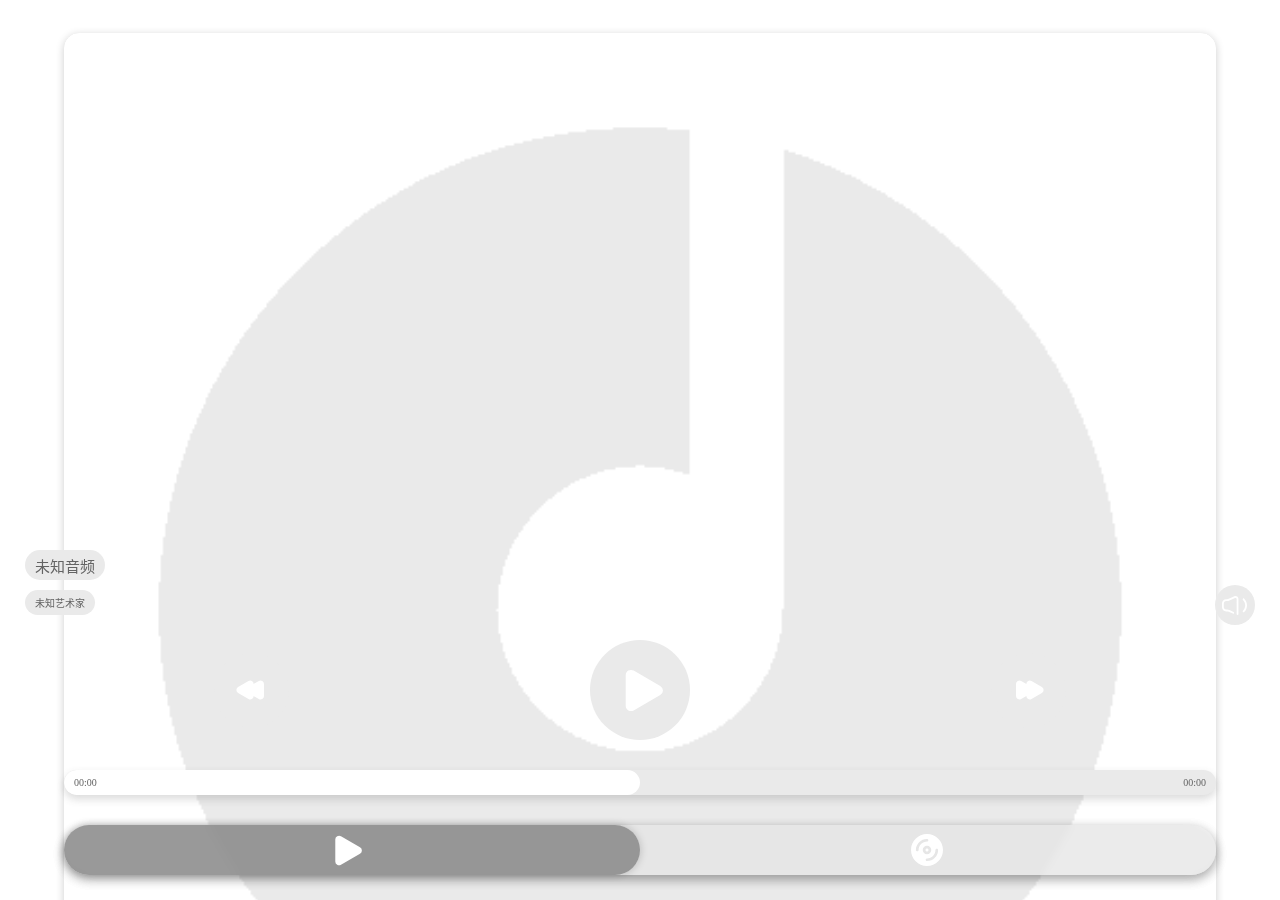
<file: ark_music/src/main/resources/rawfile/webview_gui/index.html>
<html lang="zh-CN">
<head>
    <meta charset="UTF-8">
    <meta name="viewport" content="width=device-width, initial-scale=1.0">
    <title>ArkMusic</title>
    <style>
        body {
            -webkit-tap-highlight-color: transparent;
        }
    </style>
    <link rel="stylesheet" href="css/taskbar.css">
    <link rel="stylesheet" href="css/main_gui.css">
    <link rel="stylesheet" href="css/music_bar.css">
</head>
<body>
    
    <!-- 主界面框架（可滑动） -->
    <div id="main_gui">
        <!-- 播放页 -->
        <iframe src="Page_Play/index.html" frameborder="0"></iframe>
    </div>

    <!-- 音乐控制栏 -->
    <div id="music_bar">
        <!-- 遮罩框架 -->
         <div id="music_bar_frame">
            <!-- 音频控制器 -->
            <div id=meta_img class="music_bar_meta_img"><img src="file/CD.png"></div>
            <div id="music_bar_title"><div id="music_bar_title_scroll"><p id="title">未知音频</p></div></div>
            <!-- 播放三大金刚 -->
            <button id="play_last" class="play_button" style="right: 80px;"><img src="file/play_last.svg" style="margin-right: 5px;"></button>
            <button id="play_change" class="play_button" style="right: 45px;"><img src="file/play_change.svg" style="margin-left: 5px;"></button>
            <button id="play_next" class="play_button" style="right: 10px;"><img src="file/play_next.svg" style="margin-left: 5px;"></button>
            <!-- 进度滑块框架 -->
            <div class="music_bar_playback_frame">
                <!-- 进度滑块 -->
                <input type="range" id="playback_control" min="0", max="60000", value="30000"/>
                <!-- 进度展示条 -->
                <div id="music_bar_playback_screen"></div>
            </div>
            
         </div>
    </div>
    
    <!-- 底部状态栏 -->
    <div id="taskbar">
        <!--播放主页图标-->
        <img src="file/main.svg" style="width: 35px; height: 35px;">
        <img src="file/files.svg" style="width: 40px; height: 40px;">
        <!-- 选择滑块 -->
        <div id="taskbar_selector"></div>
    </div>
    
    <!-- js -->
    <script src="js/song_bar.js"></script>
    <script src="js/taskbar.js"></script>
    <script src="js/music_bar_title_scroll.js"></script>
    <script src="js/music_bar_playback.js"></script>
</body>
</html>
</file>
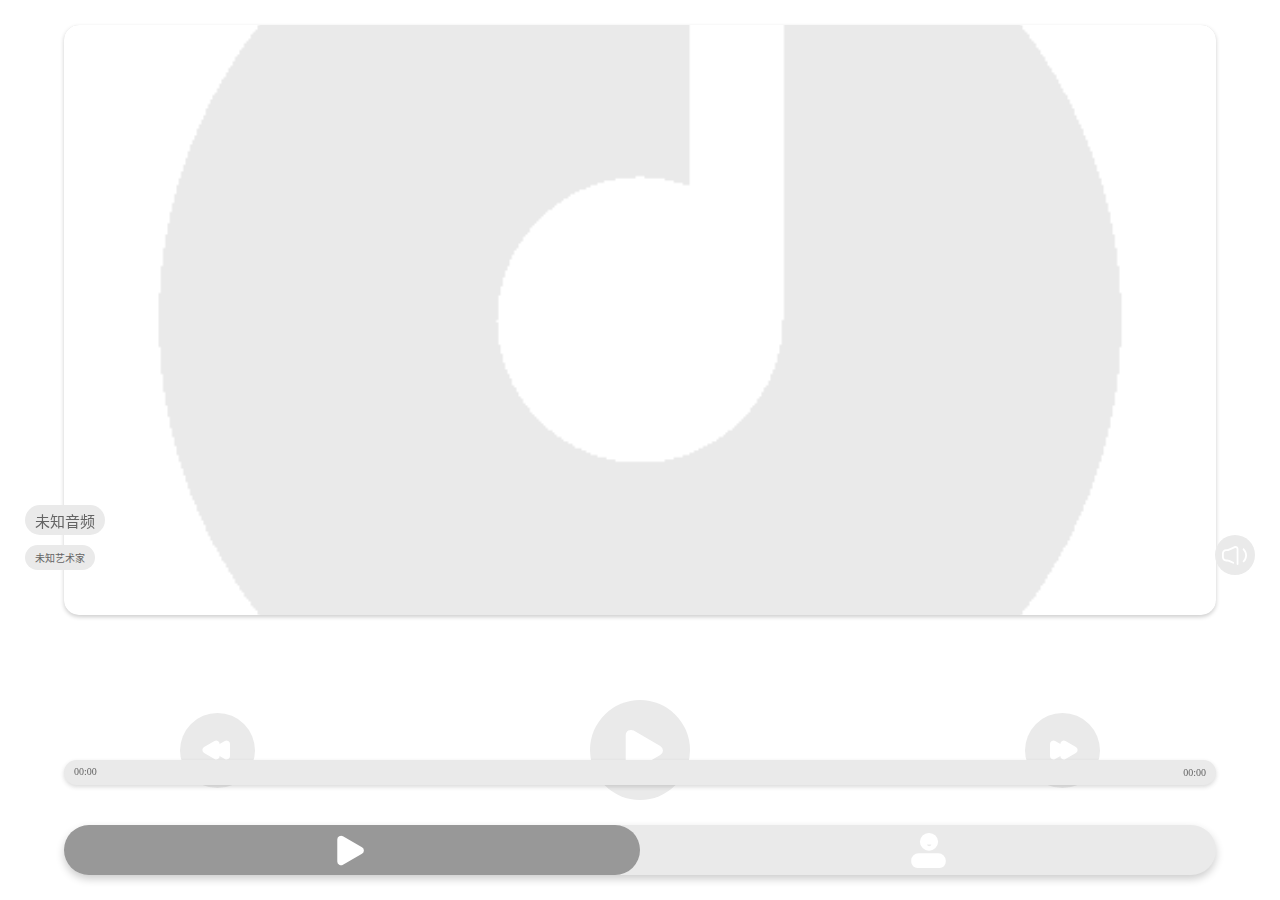
<file: ark_music/src/main/resources/rawfile/webview_gui/-old-/index.html>
<html lang="zh-CN">
<head>
    <meta charset="UTF-8">
    <meta name="viewport" content="width=device-width, initial-scale=1.0">
    <title>ArkMusicLite2</title>
    <style>
        body {
            -webkit-tap-highlight-color: transparent;
        }
    </style>
    <link rel="stylesheet" href="css/taskbar.css">
    <link rel="stylesheet" href="css/page.css">
    <link rel="stylesheet" href="css/play_button.css">
    <link rel="stylesheet" href="css/song_playing.css">
    <link rel="stylesheet" href="css/vol_control.css">
    <link rel="stylesheet" href="css/title.css">
    <link rel="stylesheet" href="css/head.css">
    <link rel="stylesheet" href="css/song_bar.css">
    <link rel="stylesheet" href="css/list.css">
    <link rel="stylesheet" href="css/welcome.css">
    <link rel="stylesheet" href="css/back_btn.css">
    <link rel="stylesheet" href="css/album_display.css">
</head>
<body>

    <!--页面-->
        <div class="page">

            <!--主播放页面-->
            <div>

                <!--专辑封面-->
                <div id="album_display"><img src="img/CD.png"></div>

                <!--标题-->
                <div class="title"><p id="title">未知音频</p></div>
                <!--副标题-->
                <div class="sub_title"><p id="sub_title">未知艺术家</p></div>
                
                <!--音量大小控件-->
                <div class="vol_control">
                    <!--滑动框架-->
                    <div class="vol_control_flex_frame">
                        <!--进度滑块-->
                        <input type="range" id="vol_control" name="vol_control" min="0", max="15", value="4"/>
                        <!--进度展示条-->
                        <div id="vol_control_screen"></div>
                        <!--未展开前的图片-->    
                        <img src="img/vol_control.svg">
                    </div>
                </div>

                <!--播放器控件-->
                <div class="play_controller">
                    <button id="btn_last"><img src="img/play_last.svg" style="width: 50%; height: 50%; margin-right: 10%;"></button>
                    <button id="btn_play"><img src="img/play_play.svg" style="width: 50%; height: 50%; margin-left: 15%;"></button>
                    <button id="btn_next"><img src="img/play_next.svg" style="width: 50%; height: 50%; margin-left: 10%;"></button>
                </div>

                <!--进度条框架-->
                <div class="song_playing">

                    <!--进度滑块-->
                    <input type="range" id="song_playing" name="song_playing" value="0"/>
                    <!--进度展示条-->
                    <div id="range_screen"></div>

                    <!--时间显示-->
                    <p id="time_playing" style="top: -4.5px;">00:00</p>
                    <!--时长-->
                    <p id="time_long" style="right: 0;">00:00</p>

                </div>

            </div>

            <!--个人中心页面-->
            <div>

                <!--个人头像-->
                <div class="head"><img src="img/head.jpg"></div>

                <!--栏目-->
                <div class="song_bar">
                    <div class="song_bar_img">
                        <img src="img/local_file.svg" style="width: 50px; height: 50px;">
                        <img src="img/music_example.svg" style="width: 50px; height: 50px;">
                    </div>
                    <div class="song_bar_text">
                        <p>外部音频</p>
                        <p>示例音频</p>
                    </div>
                    
                </div>

            </div>
            <!--外部音频页面-->
            <div style="height: 100vh;">

                <!--返回按钮-->
                <button id="back"></button>

                <!--滑块-->
                <div class="list_gui">

                    <!--介绍页面-->
                    <div class="welcome">
                        <img src="img/local_file_gray.svg">
                        <p>外部音频</p>
                    </div>

                    <!--歌曲列表-->
                    <div id="local_list" class="list">
                    </div>

                    <!--添加页面-->
                    <div class="local_add_gui">
                        <button id="local_add"></button>
                        <p>点击添加音乐</p>
                    </div>

                    <!--占位的-->
                    <div style="width: 100%; height: 100px;"></div>

                </div>
                
            </div>
            <!--示例音频界面-->
            <div id="favourite_gui" style="height: 100vh;">

                <!--返回按钮-->
                <button id="back"></button>

                <!--滑块-->
                <div class="list_gui">

                    <!--介绍页面-->
                    <div class="welcome">
                        <img src="img/music_example_gray.svg">
                        <p style="padding-top: 5px">示例音频</p>
                    </div>

                    <!--歌曲列表-->
                    <div id="favourite_list" class="list">
                    </div>

                    <!--占位的-->
                    <div style="width: 100%; height: 100px;"></div>

                </div>

            </div>

        </div>
        <!--控制栏-->
        <div class="taskbar">
            <!--播放主页图标-->
            <img id="play-icon" src="img/taskbar_play.svg" style="width: 35px; height: 35px; z-index: 901; cursor: pointer;">
            <img id="owner-icon" src="img/taskbar_owner.svg" style="width: 35px; height: 35px; z-index: 901; cursor: pointer;">
        <div id="slider" class="slider"></div>
    </div>

    <script src="jts/local_add.js"></script>
    <script src="jts/page_switch.js"></script>
    <script src="jts/play_botton.js"></script>
    <script src="jts/range_change.js"></script>
    <script src="jts/vol_control.js"></script>
    <script src="jts/get_songs.js"></script>
    
    <!--arkts接口-->
    <script>

        // 绑定元素
        const time_playing = document.getElementById('time_playing');
        const time_long = document.getElementById('time_long');
        const play_range = document.getElementById('song_playing');
        const range_screen = document.getElementById('range_screen');
        const title = document.getElementById('title');
        const sub_title = document.getElementById('sub_title');
        const album_img = document.getElementById('album_display');
        const pageContainer = document.querySelector('.page');
        const slider = document.getElementById('slider');

        // 改变播放进度
        function set_song_playing(arr) {
            
            // 更新时间
            time_playing.innerText = arr[0];;
            time_long.innerText = arr[1];
            // 更新播放进度条
            play_range.max = arr[3];
            play_range.value = arr[2];
            range_screen.style.width = (play_range.value / play_range.max * 100) + '%';

        }

        // 修改标题
        function set_song_title(arr) {
            console.log('接收到标题：' + arr);
            title.innerText = arr[0];
            sub_title.innerText = arr[1];
        }

        // 更改封面
        function set_song_image(byteString) {
            try {
                // 将数字数组字符串转换回字符，得到外层的base64
                let byteArrayStr = byteString.replace(/[\[\]]/g, '');
                let byteNumbers = byteArrayStr.split(',').map(num => parseInt(num.trim()));
                
                // 将数字数组转换回base64字符串
                let outerBase64 = '';
                for (let i = 0; i < byteNumbers.length; i++) {
                    outerBase64 += String.fromCharCode(byteNumbers[i]);
                }
                
                // 解码外层base64，得到真正的Data URL定义
                let innerContent = atob(outerBase64);
                
                // 分离MIME类型和数字数组部分
                let [mimeTypePartWithBase64, numbersPart] = innerContent.split(';base64,');
                let mimeType = mimeTypePartWithBase64.replace(';base64', '');
                
                // 将数字字符串转换回真正的base64
                let numberArray = numbersPart.split(',').map(num => parseInt(num.trim()));
                let realBase64 = '';
                for (let i = 0; i < numberArray.length; i++) {
                    realBase64 += String.fromCharCode(numberArray[i]);
                }
                
                // 解码base64为二进制数据
                let binaryData = atob(realBase64);
                
                // 转换为Uint8Array
                let uint8Array = new Uint8Array(binaryData.length);
                for (let i = 0; i < binaryData.length; i++) {
                    uint8Array[i] = binaryData.charCodeAt(i);
                }
                
                // 创建Blob对象
                let blob = new Blob([uint8Array], { type: mimeType });
                let blobUrl = URL.createObjectURL(blob);
                
                const img = new Image();
                
                img.onload = function() {
                    // 加载成功，清空div并添加新图片
                    album_img.innerHTML = '';
                    album_img.appendChild(img);
                    // 使用完成后释放blob URL以节省内存
                    img.onload = null; // 清除事件处理器
                };
                
                img.onerror = function() {
                    // 加载失败，清空div并添加默认图片
                    album_img.innerHTML = '';
                    const defaultImg = new Image();
                    defaultImg.src = 'img/CD.png';
                    album_img.appendChild(defaultImg);
                    // 释放失败的blob URL
                    URL.revokeObjectURL(blobUrl);
                };
                
                // 设置src
                img.src = blobUrl;
                
            } catch (error) {
                // 发生错误，添加默认图片
                album_img.innerHTML = '';
                const defaultImg = new Image();
                defaultImg.src = 'img/CD.png';
                album_img.appendChild(defaultImg);
            }
        }

        // 跳转主界面
        function back_to_play() {
            // 跳转回主页
            pageContainer.className = 'page play-active';
            // 状态栏归位
            slider.style.left = '0vw';
            pageContainer.className = 'page play-active';
        }
    
        // 模拟点击 - 下一首
        function click_next() {
            console.log('自动-下一首');
            btn_next.click();
        }
    
    </script>

</body>
</html>
</file>
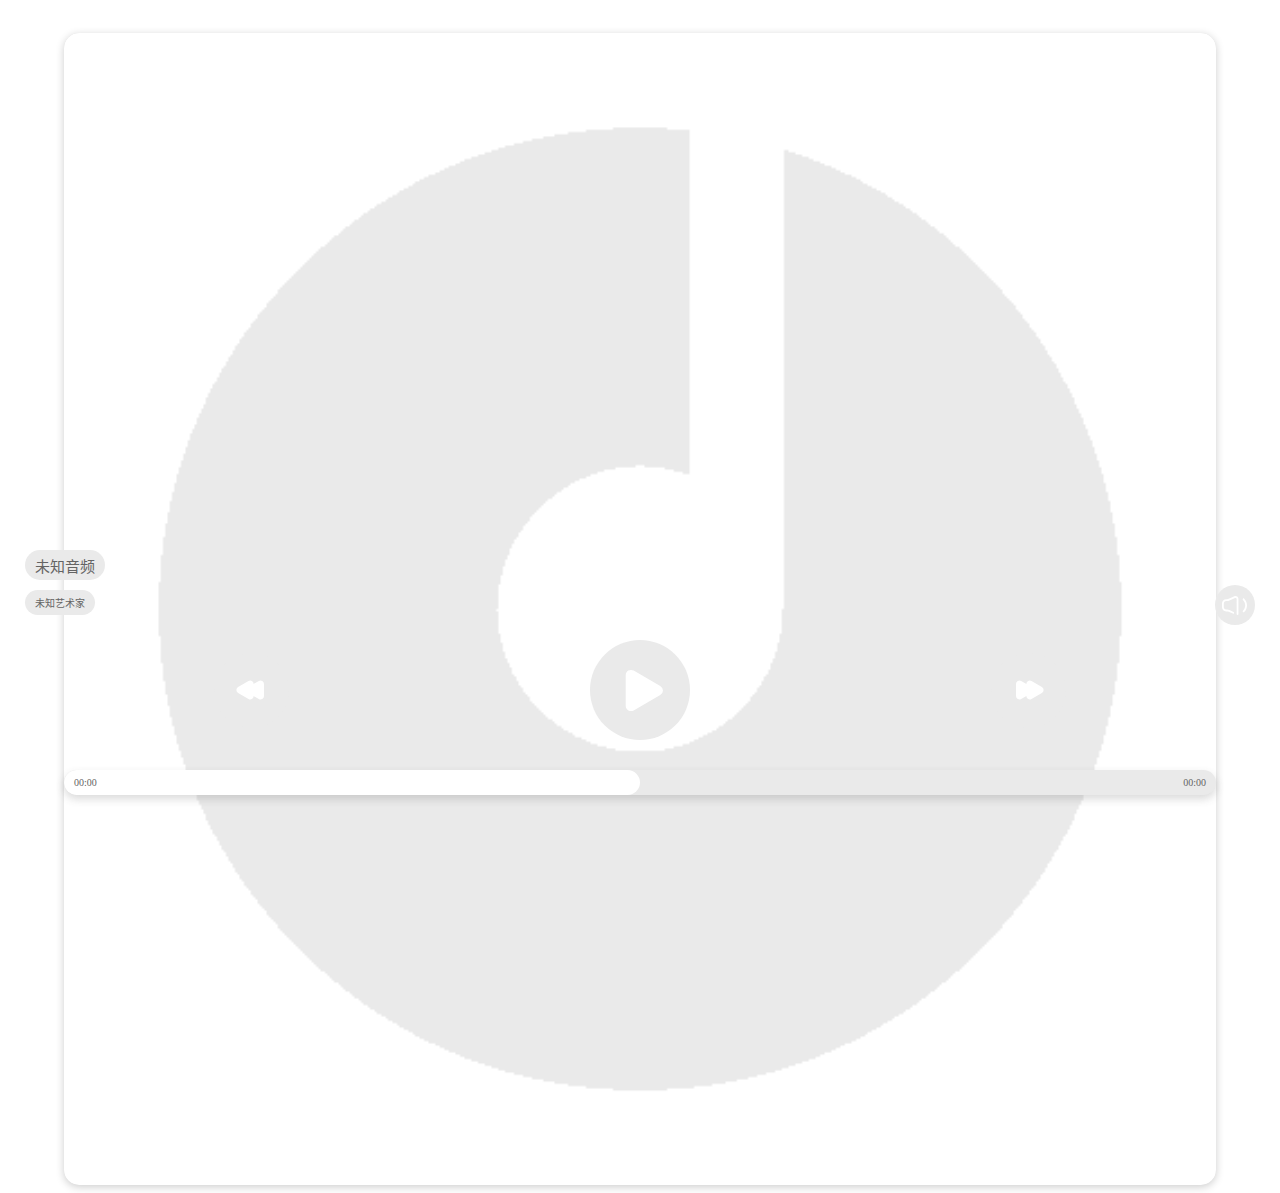
<file: ark_music/src/main/resources/rawfile/webview_gui/Page_Play/index.html>
<html lang="zh-CN">
<head>
    <meta charset="UTF-8">
    <meta name="viewport" content="width=device-width, initial-scale=1.0">
    <title>ArkMusic</title>
    <style>
        body {
            -webkit-tap-highlight-color: transparent;
            display: flex;
            flex-direction: column;
            align-items: center;
        }
    </style>
    <link rel="stylesheet" href="css/meta_img.css">
    <link rel="stylesheet" href="css/title.css">
    <link rel="stylesheet" href="css/vol_control.css">
    <link rel="stylesheet" href="css/playback_range.css">
    <link rel="stylesheet" href="css/play_control.css">
</head>
<body>
    
    <!-- 专辑封面 -->
    <div id="meta_img" class="play_page_meta_img"><img src="file/CD.png"></div>
    
    <!-- 标题 -->
    <div class="play_page_title"><div id="play_page_title_scroll"><p id="title">未知音频</p></div></div>
    <!-- 副标题 -->
    <div class="play_page_sub_title"><div id ="play_page_sub_title_scroll"><p id="sub_title">未知艺术家</p></div></div>

    <!-- 音量控制器 -->
    <div class="vol_control">
        <!--滑动框架-->
        <div class="vol_control_flex_frame">
            <!--进度滑块-->
            <input type="range" id="vol_control" name="vol_control" min="0", max="15", value="4"/>
            <!--进度展示条-->
            <div id="vol_control_screen"></div>
            <!--未展开前的图片-->    
            <img src="file/vol_control.svg">
        </div>
    </div>

    <!-- 控制框架 -->
    <div class="play_controller">
        <button id="btn_last"><img src="file/play_last.svg" style="width: 50%; height: 50%; margin-right: 10%;"></button>
        <button id="btn_play"><img src="file/play_play.svg" style="width: 50%; height: 50%; margin-left: 15%;"></button>
        <button id="btn_next"><img src="file/play_next.svg" style="width: 50%; height: 50%; margin-left: 10%;"></button>
    </div>
    
    <!--进度条-->
    <div class="play_page_playback_frame">

        <!--进度滑块-->
        <input type="range" id="playback_control" min="0", max="60000", value="30000"/>
        <!--进度展示条-->
        <div id="play_page_playback_screen"></div>

        <!--时间显示-->
        <p id="current_time" style="left: 0;">00:00</p>
        <!--时长-->
        <p id="total_time" style="right: 0;">00:00</p>

    </div>


    <script src="js/vol_control.js"></script>
    <script src="js/title_scroll.js"></script>

</body>
</html>
</file>
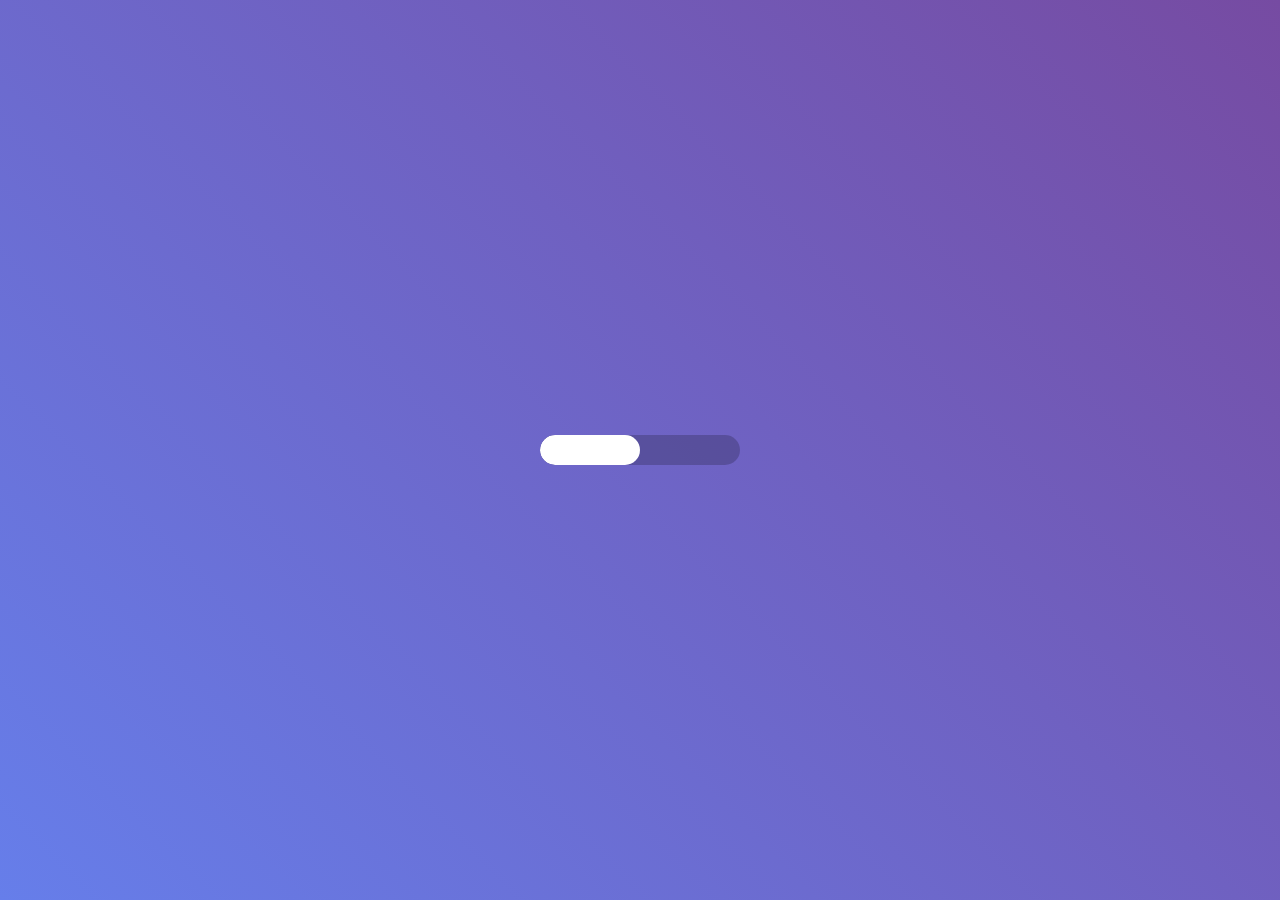
<file: ark_music/src/main/resources/rawfile/webview_gui/-old-/test.html>
<!DOCTYPE html>
<html lang="zh-CN">
<head>
    <meta charset="UTF-8">
    <meta name="viewport" content="width=device-width, initial-scale=1.0">
    <title>双色胶囊滑块</title>
    <style>
        body {
            margin: 0;
            padding: 0;
            height: 100vh;
            display: flex;
            justify-content: center;
            align-items: center;
            background: linear-gradient(45deg, #667eea 0%, #764ba2 100%);
            font-family: -apple-system, BlinkMacSystemFont, 'Segoe UI', Roboto, sans-serif;
        }

        .dual-slider {
            width: 200px;
            height: 30px;
            position: relative;
            cursor: pointer;
        }

        .slider-track {
            width: 100%;
            height: 100%;
            background: rgba(0, 0, 0, 0.2); /* 灰色背景 */
            border-radius: 999px; /* 完全圆角 */
            overflow: hidden;
            position: relative;
        }

        .slider-fill {
            height: 100%;
            background: white; /* 白色填充 */
            border-radius: 999px;
            width: 50%; /* 初始位置50% */
            transition: none; /* 移除过渡动画，让拖拽更即时 */
        }

        .volume-value {
            margin-top: 15px;
            text-align: center;
            color: white;
            font-size: 14px;
            font-weight: 500;
        }
    </style>
</head>
<body>
    <div>
        <div class="dual-slider" id="dualSlider">
            <div class="slider-track">
                <div class="slider-fill" id="sliderFill"></div>
            </div>
        </div>
    </div>

    <script>
        const slider = document.getElementById('dualSlider');
        const fill = document.getElementById('sliderFill');

        let isDragging = false;

        function updateSlider(x) {
            const rect = slider.getBoundingClientRect();
            let pos = (x - rect.left) / rect.width;
            
            // 限制在0到1之间
            pos = Math.max(0, Math.min(1, pos));
            
            // 立即更新填充区域宽度（无延迟）
            fill.style.width = (pos * 100) + '%';
            
            // 更新数值显示
            const volume = Math.round(pos * 100);
            
            // 可以在这里添加实际的音量控制逻辑
            console.log('Volume:', volume);
        }

        // 鼠标按下
        slider.addEventListener('mousedown', (e) => {
            isDragging = true;
            updateSlider(e.clientX);
            e.preventDefault();
        });

        // 鼠标移动
        document.addEventListener('mousemove', (e) => {
            if (isDragging) {
                updateSlider(e.clientX);
            }
        });

        // 鼠标释放
        document.addEventListener('mouseup', () => {
            isDragging = false;
        });

        // 点击事件
        slider.addEventListener('click', (e) => {
            if (!isDragging) { // 防止重复触发
                updateSlider(e.clientX);
            }
        });

        // 触摸事件支持（移动端）
        slider.addEventListener('touchstart', (e) => {
            isDragging = true;
            updateSlider(e.touches[0].clientX);
            e.preventDefault();
        });

        slider.addEventListener('touchmove', (e) => {
            if (isDragging) {
                updateSlider(e.touches[0].clientX);
                e.preventDefault(); // 防止页面滚动
            }
        });

        slider.addEventListener('touchend', () => {
            isDragging = false;
        });

        // 初始化位置
        updateSlider(slider.getBoundingClientRect().left + slider.offsetWidth * 0.5);
    </script>
</body>
</html>
</file>
<file: ark_music/src/main/resources/rawfile/webview_gui/css/taskbar.css>
#taskbar {

    position: fixed;
    z-index: 900;
    bottom: 25px;
    left: 5vw;
    width: 90vw;
    height: 50px;
    background-color: rgba(234, 234, 234, 0.5);
    backdrop-filter: blur(2.5px);
    border-radius: 100px;
    box-shadow: 0 4px 12px rgba(0, 0, 0, 0.2);

    display: flex;
    align-items: center;
    justify-content: space-around;

    transition: all 0.3s ease;

}
#taskbar.active {
    transition: all 0.1s ease;
    transform: scale(0.9);
}
#taskbar.hide {
    transition: all 0.3s ease;
    width: 100vw;
    height: 70px;
    left: 0vw;
    bottom: -100px;
    box-shadow: 0 4px 24px rgba(0, 0, 0, 0.2);
}
#taskbar img {
    z-index: 910;
}

#taskbar_selector {

    position: absolute;
    z-index: 905;
    width: 50%;
    height: 100%;
    background-color: rgba(71, 71, 71, 0.5);
    border-radius: 100px;
    box-shadow: 0 0px 8px rgba(0, 0, 0, 0.2);
    left: 25%;
    
    transition: transform 0.2s ease;

}
#taskbar_selector.main {
    transform: translateX(-50%);
}
#taskbar_selector.files {
    transform: translateX(50%);
}
</file>
<file: ark_music/src/main/resources/rawfile/webview_gui/css/main_gui.css>
#main_gui {

    position: fixed;
    z-index: 700;
    width: 100vw;
    height: 100vh;
    top: 0;
    left: 0;
    /* border: 1px solid #000000; */

    display: flex;

    translate: all 0.3s ease;

}
#main_gui iframe {
    width: 100%;
    height: 100%;
    border: none;
}
</file>
<file: ark_music/src/main/resources/rawfile/webview_gui/css/music_bar.css>
/* <!-- 音乐控制栏 --> */
#music_bar {

    position: fixed;
    z-index: 800;
    bottom: 25px;
    left: 5vw;
    width: 90vw;
    height: 50px;
    background-color: rgba(218, 218, 218, 0.5);
    backdrop-filter: blur(2.5px);
    border-radius: 25px;
    box-shadow: 0 4px 12px rgba(0, 0, 0, 0.2);

    display: flex;
    align-items: center;
    justify-content: space-around;
    overflow: hidden;

    transition: all 0.3s ease;

}
#music_bar.active {
    transition: all 0.1s ease;
    transform: scale(0.9);
}
#music_bar.show {
    height: 100px;
}

/* <!-- 遮罩框架 --> */
#music_bar_frame {

    position: absolute;
    z-index: 820;
    top: 50px;
    left: 0;
    width: 100%;
    height: 50px;

    transition: all 0.3s ease;

}
#music_bar_frame.show {
    top: 0; 
}

/* <!-- 音频控制器 --> */
.music_bar_meta_img {
    position: absolute;
    z-index: 810;
    width: 30px;
    height: 30px;
    border-radius: 5px;
    box-shadow: 0 2px 8px rgba(170, 170, 170, 0.2);
    top: 10px;
    left: 12.5px;
}
.music_bar_meta_img img {
    width: 100%;
    height: 100%;
}

#music_bar_title {
    

    position: absolute;
    z-index: 810;
    width: 110px;
    height: 30px;
    border-radius: 5px;
    top: 10px;
    left: 55px;

    display: flex;
    align-items: center;
    overflow: hidden;

}
#music_bar_title.scrolling {
   mask-image: linear-gradient(to right, transparent 0%, black 10%, black 90%, transparent 100%);
   -webkit-mask-image: linear-gradient(to right, transparent 0%, black 10%, black 90%, transparent 100%);
   mask-composite: exclude;
   -webkit-mask-composite: xor;
}
#music_bar_title_scroll {
    
    position: absolute;
    z-index: 810;
    width: auto;
    height: 30px;
    border-radius: 5px;
    top: 0;
    left: 0;
    
    display: flex;
    align-items: center;
    overflow: hidden;
}
#music_bar_title p {
    font-weight: 450;
    font-size: 10px;
    color: rgb(100, 100, 100);
    white-space: nowrap;
    margin: 0;
    padding: 0;
}

/* 标题滚动动画 */
@keyframes scrollTitle {
    0% {
        transform: translateX(100%);
    }
    100% {
        transform: translateX(-100%);
    }
}

/* <!-- 播放三大金刚 --> */
.play_button {

    position: absolute;
    z-index: 875;
    width: 30px;
    height: 30px;
    border: none;
    top: 10px;
    background-color: rgba(200, 200, 200, 0);

    display: flex;
    align-items: center;
    justify-content: center;
    cursor: pointer;

    transition: all 0.1s ease;

}
.play_button:active {
    transform: scale(0.9);
}
.play_button img {
    width: 150%;
    height: 150%;
}

/* <!-- 进度滑块框架 --> */
.music_bar_playback_frame {

    position: absolute;
    width: 100%;
    height: 100%;

}
.music_bar_playback_frame input {
    position: absolute;
    z-index: 850; /* 确保滑块在最上层 */
    width: 100%;
    height: 100%;
    background: transparent; /* 隐藏背景 */
    opacity: 0;
}
.music_bar_playback_frame input::-webkit-slider-runnable-track {
    /* 隐藏滑块背景 */
    background: transparent;
    border: none;
}
.music_bar_playback_frame input::-webkit-slider-thumb {
    /* 隐藏滑块thumb的默认样式 */
    -webkit-appearance: none;
    border: none;
    height: 20px;
    width: 20px;
    border-radius: 50%;
    background: #007bff;
    cursor: pointer;
}
#music_bar_playback_screen {
    position: absolute;
    z-index: 805;
    width: 0; /* 初始宽度为0 */
    height: 100%;
    top: 0;
    left: 0;
    background-color: #fff;
    border-radius: 25px;
    transition: width 0.05s ease; /* 添加过渡效果 */
    pointer-events: none; /* 确保不会阻挡滑块的点击 */
}
</file>
<file: ark_music/src/main/resources/rawfile/webview_gui/-old-/css/taskbar.css>
.taskbar {

    position: fixed;
    z-index: 900;
    top: calc(100vh - 75px);
    left: 5vw;

    height: 50px;
    width: 90vw;
    background-color: #eaeaea;
    border-radius: 100px;
    box-shadow: 0 4px 8px rgba(0, 0, 0, 0.2);

    display: flex;
    align-items: center;
    justify-content: space-around;

    transition: transform 0.1s ease;

}
.taskbar:active {
    transform: scale(0.9);
}

.slider {
    position: absolute;
    width: 45vw;
    height: 50px;
    background-color: rgba(70, 70, 70, 0.5);
    border-radius: 150px;
    transition: left 0.3s ease;
    z-index: 900;
    top: 50%;
    transform: translate(0vw,-25px);
    left: 15%; /* 初始位置在播放图标处 */
}
</file>
<file: ark_music/src/main/resources/rawfile/webview_gui/-old-/css/page.css>
.page {
    position: fixed;
    z-index: 899;
    top: 0;
    left: 0;
    height: calc(100vh - 100px);
    width: auto;
    display: flex;
    transition: transform 0.3s ease; /* 添加过渡效果 */
}

.page > div {
    width: 100vw;
    height: calc(100vh - 100px);
    display: flex;
    flex-direction: column;
    align-items: center;
    position: relative;
}

/* 播放页面初始位置 */
.page.play-active {
    transform: translateX(0);
}

/* 个人中心页面位置 */
.page.owner-active {
    transform: translateX(-100vw);
}
.page.local-active {
    transform: translateX(-200vw);
}
.page.favourite-active {
    transform: translateX(-300vw);
}

.play_controller {

    width: calc(100vw - 25px);
    height: 150px;
    margin-top: 85px;

    display: flex;
    justify-content: center;
    align-items: center;
    justify-content: space-around;

}
</file>
<file: ark_music/src/main/resources/rawfile/webview_gui/-old-/css/play_button.css>
#btn_play {

    width: 100px;
    height: 100px;
    background-color: #eaeaea;
    border-radius: 300px;
    border: none;
    cursor: pointer;
    outline: none;

    transition: transform 0.1s ease;

}
#btn_play:active {
    transform: scale(0.9);
}

#btn_last {

    width: 75px;
    height: 75px;
    background-color: #eaeaea;
    border-radius: 300px;
    border: none;
    cursor: pointer;
    outline: none;

    transition: transform 0.1s ease;

}
#btn_last:active {
    transform: scale(0.9);
}

#btn_next {

    width: 75px;
    height: 75px;
    background-color: #eaeaea;
    border-radius: 300px;
    border: none;
    cursor: pointer;
    outline: none;

    transition: transform 0.1s ease;

}
#btn_next:active {
    transform: scale(0.9);
}
</file>
<file: ark_music/src/main/resources/rawfile/webview_gui/-old-/css/song_playing.css>
.song_playing {

    width: 90vw;
    height: 25px;
    background-color: #eaeaea;
    border-radius: 50px;
    box-shadow: 0 2px 4px rgba(71, 71, 71, 0.2);
    position: absolute;
    top: calc(100vh - 140px);

    display: flex;
    justify-content: space-between;
    align-items: center;
    overflow: hidden;

    transition: transform 0.1s ease;

}
.song_playing input {
    position: absolute;
    width: 100%;
    background: transparent; /* 隐藏背景 */
    opacity: 0; /* 完全隐藏滑块 */
    height: 100%; /* 让滑块可以响应点击 */
    z-index: 10; /* 确保滑块在最上层 */
}
.song_playing input::-webkit-slider-runnable-track {
    /* 隐藏滑块背景 */
    background: transparent;
    border: none;
}
.song_playing input::-webkit-slider-thumb {
    /* 隐藏滑块thumb的默认样式 */
    -webkit-appearance: none;
    border: none;
    height: 20px;
    width: 20px;
    border-radius: 50%;
    background: #007bff;
    cursor: pointer;
}
.song_playing p {
    
    font-weight: 450;
    font-size: 10px;
    color: rgb(100, 100, 100);
    white-space: nowrap;
    margin-left: 10px;
    margin-right: 10px;
    padding: 0;
    position: absolute; /* 添加绝对定位 */
    z-index: 20; /* 确保时间显示在最上层 */
    
}

/* 时间显示位置调整 */
.song_playing #time_playing {
    left: 0;
    top: -15px; /* 向上移动显示 */
}

.song-playing #time_long {
    right: 0;
    top: -15px; /* 向上移动显示 */
}

#range_screen {
    position: absolute;
    width: 0%; /* 初始宽度为0 */
    height: 100%;
    top: 0;
    left: 0;
    background-color: #fff;
    border-radius: 50px;
    transition: width 0.05s ease; /* 添加过渡效果 */
}
</file>
<file: ark_music/src/main/resources/rawfile/webview_gui/-old-/css/vol_control.css>
.vol_control {

    width: 40px;
    height: 40px;
    border-radius: 150px;
    position: absolute;
    background: #eaeaea;
    top: calc(80% - 105px);
    left: calc(100vw - 65px);

    display: flex;
    flex-wrap: nowrap;
    overflow: hidden;

    transition: all 0.3s ease;

}
.vol_control_flex_frame {

    width: 200px;
    height: 40px;
    flex-shrink: 0;
    
    display: flex;
    flex-wrap: nowrap;
    align-items: center;
    justify-content:flex-start;
    overflow: hidden;

    transition: transform 0.3s ease;
    transform: translateX(-167px);

}
.vol_control img {
    width: 25px;
    height: 25px;
    margin-left: 20px;
}
.vol_control input {
    width: 150px;
    height: 40px;
    flex-shrink: 0;
    background: transparent; /* 隐藏背景 */
    opacity: 0; /* 完全隐藏滑块 */
    height: 100%; /* 让滑块可以响应点击 */
    z-index: 10; /* 确保滑块在最上层 */
}
.vol_control input::-webkit-slider-runnable-track {
    /* 隐藏滑块背景 */
    background: transparent;
    border: none;
}
.vol_control input::-webkit-slider-thumb {
    /* 隐藏滑块thumb的默认样式 */
    -webkit-appearance: none;
    border: none;
    height: 20px;
    width: 20px;
    border-radius: 50%;
    background: #007bff;
    cursor: pointer;
}

#vol_control_screen {
    position: absolute;
    width: 60px; /* 初始宽度为0 */
    height: 100%;
    top: 0;
    left: 0;
    background-color: #fff;
    border-radius: 50px;
    transition: width 0.05s ease; /* 添加过渡效果 */
}
</file>
<file: ark_music/src/main/resources/rawfile/webview_gui/-old-/css/title.css>
.sub_title {
    top: calc(80% - 95px);
    left: 25px;
    height: 25px;
    width: auto;
    position: absolute;
    background: #eaeaea;
    border-radius: 150px;
    display: flex;
    align-items: center;
    justify-content: center;
    padding-left: 10px; /* 左侧间距 */
    padding-right: 10px; /* 右侧间距 */
}
.sub_title p {

    font-weight: 450;
    font-size: 10px;
    color: rgb(100, 100, 100);
    white-space: nowrap;
    margin: 0;
    padding: 0;
    
}

.title {
    top: calc(80% - 135px);
    left: 25px;
    height: 30px;
    width: auto;
    position: absolute;
    background: #eaeaea;
    border-radius: 150px;
    display: flex;
    align-items: center;
    justify-content: center;
    padding-left: 10px;
    padding-right: 10px;
    overflow: hidden; /* 隐藏超出部分 */
    max-width: 300px; /* 你可以根据需要调整这个值 */
}

.title p {
    font-weight: 450;
    font-size: 15px;
    color: rgb(100, 100, 100);
    white-space: nowrap;
    margin: 0;
    padding: 0;
    display: inline-block;
    position: relative;
    transition: transform 0.3s ease;
}

/* 滚动动画 */
.title p.marquee {
    animation: scroll-left 10s linear infinite;
}

/* 左右渐变遮罩 */
.title::before,
.title::after {
    content: '';
    position: absolute;
    top: 0;
    width: 20px;
    height: 100%;
    pointer-events: none;
    z-index: 1;
    opacity: 0;
    transition: opacity 0.3s ease;
}

.title::before {
    left: 0;
    background: linear-gradient(to right, #eaeaea, transparent);
}

.title::after {
    right: 0;
    background: linear-gradient(to left, #eaeaea, transparent);
}

.title.show-gradient::before,
.title.show-gradient::after {
    opacity: 1;
}

@keyframes scroll-left {
    0% {
        transform: translateX(0);
    }
    100% {
        transform: translateX(-100%);
    }
}
</file>
<file: ark_music/src/main/resources/rawfile/webview_gui/-old-/css/head.css>
.head {
    width: 75px;
    height: 75px;
    border-radius: 150px;
    background-color: #eaeaea;
    margin-top: 10vh;
    display: flex;
    align-items: center;
    justify-content: center;
    overflow: hidden;
}
.head img {
    width: 75px;
    height: 75px;
    border-radius: 150px;
    object-fit: cover;
}
</file>
<file: ark_music/src/main/resources/rawfile/webview_gui/-old-/css/song_bar.css>
.song_bar {

    width: 90vw;
    height: 150px;
    border-radius: 25px;
    background-color: #eaeaea;
    margin-top: 25px;

    display: flex;
    flex-direction: column;
    justify-content: center;
    align-items: center;

    transition: transform 0.1s ease;

}
.song_bar:active {
    transform: scale(0.9);
}

.song_bar_img {

    width: 100%;
    height: 50px;

    display: flex;
    justify-content: space-around;
    align-items: center;
}

.song_bar_text {

    width: 100%;
    height: 25px;

    display: flex;
    justify-content: space-around;
    align-items: center;

}
.song_bar_text p {
    font-weight: 400;
    font-size: 12px;
    color: #ffffff;
    white-space: nowrap;
    margin: 0;
    padding: 0;
}
</file>
<file: ark_music/src/main/resources/rawfile/webview_gui/-old-/css/list.css>
.list_gui {
    width: 90%;
    height: auto;
    overflow-y: auto;
}
/* 隐藏滚动条 */
.list_gui::-webkit-scrollbar {
    width: 0px; /* 设置滚动条宽度为0，隐藏滚动条 */
}

.list {
    width: 100%;
    height: auto;
}
.list button {
    
    width: 100%;
    height: 50px;
    margin-top: 10px;
    margin-bottom: 10px;
    background-color: #eaeaea;
    border: none;
    border-radius: 15px;
    display: flex;
    align-items: center;
    overflow: hidden;

    /* 确保按钮可以正确缩放 */
    transform: scale(1);
    transition: transform 0.1s ease;

}
.list button:active {
    transform: scale(0.9);

}
.list button img {
    width: 35px;
    height: 35px;
    margin-left: 15px;
    margin-right: 15px;
}
.list button p {
    font-weight: 450;
    font-size: 15px;
    color: #fff;
    white-space: nowrap;
    margin: 0;
    padding: 0;
}

.local_add_gui {

    width: 100%;
    height: 200px;

    display: flex;
    flex-direction: column;
    justify-content: center;
    align-items: center;

}
.local_add_gui p {
    font-weight: 450;
    font-size: 15px;
    color: #eaeaea;
}

.local_add_gui button {

    width: 75px;
    height: 75px;
    border: none;
    background-color: transparent;
    background-image: url(../img/add.svg);
    background-size: cover;
    cursor: pointer;
    
    /* 确保按钮可以正确缩放 */
    transform: scale(1);
    transition: transform 0.1s ease;
    
}
#local_add:active {
    transform: scale(0.9);
}
</file>
<file: ark_music/src/main/resources/rawfile/webview_gui/-old-/css/welcome.css>
.welcome {

    width: 100%;
    height: 250px;

    display: flex;
    flex-direction: column;
    justify-content: center;
    align-items: center;

}
.welcome img {
    width: 75px;
    height: 75px;
}
.welcome p {
    font-weight: 450;
    font-size: 12px;
    color: rgb(170, 170, 170);
    white-space: nowrap;
    margin: 0;
    padding: 0;
}
</file>
<file: ark_music/src/main/resources/rawfile/webview_gui/-old-/css/back_btn.css>
#back {

    width: 50px;
    height: 50px;
    border: none;
    background-color: #ffffff;
    background-image: url(../img/back.svg);
    background-size: cover;
    border-radius: 50px;
    cursor: pointer;

    position: absolute;
    z-index: 900;
    top: 25px;
    left: 25px;
    box-shadow: 0 4px 8px rgba(0, 0, 0, 0.2);
    
    /* 确保按钮可以正确缩放 */
    transform: scale(1);
    transition: transform 0.1s ease;
    
}
#back:active {
    transform: scale(0.8);
}
#back img {
    width: 100%;
    height: 100%;
}
</file>
<file: ark_music/src/main/resources/rawfile/webview_gui/-old-/css/album_display.css>
#album_display {
    
    width: 90vw;
    aspect-ratio: 1;
    background-color: #eaeaea;
    border-radius: 15px;
    box-shadow: 0 2px 4px rgba(0, 0, 0, 0.2);
    margin-top: 25px;

    overflow: hidden;
    
}
#album_display img {
    width: 100%;
    height: 100%;
    object-fit: cover;
    border-radius: 15px;
}
</file>
<file: ark_music/src/main/resources/rawfile/webview_gui/Page_Play/css/meta_img.css>
.play_page_meta_img {
    
    width: 90vw;
    height: 90vw;;
    background-color: #eaeaea;
    border-radius: 15px;
    box-shadow: 0 2px 8px rgba(0, 0, 0, 0.2);
    margin-top: 25px;

    overflow: hidden;
    
}
.play_page_meta_img img {
    width: 100%;
    height: 100%;
    object-fit: cover;
    border-radius: 15px;
}
</file>
<file: ark_music/src/main/resources/rawfile/webview_gui/Page_Play/css/title.css>
.play_page_title {
    top: calc(100% - 350px);
    left: 25px;
    height: 30px;
    width: auto;
    position: absolute;
    background: #eaeaea;
    border-radius: 150px;
    display: flex;
    align-items: center;
    justify-content: center;
    padding-left: 10px;
    padding-right: 10px;
    overflow: hidden; /* 隐藏超出部分 */
    max-width: 70vw; /* 你可以根据需要调整这个值 */
}
.play_page_title.scrolling {
    mask-composite: exclude;
   -webkit-mask-composite: xor;
}
.play_page_title div {
    width: auto;
    height: 100%;
    display: flex;
    align-items: center;
    justify-content: center;
}
.play_page_title p {
    font-weight: 450;
    font-size: 15px;
    color: rgb(100, 100, 100);
    white-space: nowrap;
    margin: 0;
    padding: 0;
    display: inline-block;
    position: relative;
    transition: transform 0.3s ease;
}

.play_page_sub_title {
    top: calc(100% - 310px);
    left: 25px;
    height: 25px;
    width: auto;
    position: absolute;
    background: #eaeaea;
    border-radius: 150px;
    display: flex;
    align-items: center;
    justify-content: center;
    padding-left: 10px; /* 左侧间距 */
    padding-right: 10px; /* 右侧间距 */
     overflow: hidden; /* 隐藏超出部分 */
    max-width: calc(75vw - 150px); /* 你可以根据需要调整这个值 */
}
.play_page_sub_title.scrolling {
    mask-composite: exclude;
   -webkit-mask-composite: xor;
}
.play_page_sub_title div {
    width: auto;
    height: 100%;
    display: flex;
    align-items: center;
    justify-content: center;
}
.play_page_sub_title p {
    font-weight: 450;
    font-size: 10px;
    color: rgb(100, 100, 100);
    white-space: nowrap;
    margin: 0;
    padding: 0;
    display: inline-block;
    position: relative;
    transition: transform 0.3s ease;
}

/* 标题滚动动画 */
@keyframes scrollTitle {
    0% {
        transform: translateX(100%);
    }
    100% {
        transform: translateX(-100%);
    }
}
</file>
<file: ark_music/src/main/resources/rawfile/webview_gui/Page_Play/css/vol_control.css>
.vol_control {

    width: 40px;
    height: 40px;
    border-radius: 150px;
    position: absolute;
    background: #eaeaea;
    top: calc(100% - 315px);
    left: calc(100% - 65px);

    display: flex;
    flex-wrap: nowrap;
    overflow: hidden;

    transition: all 0.3s ease;

}
.vol_control_flex_frame {

    width: 200px;
    height: 40px;
    flex-shrink: 0;
    
    display: flex;
    flex-wrap: nowrap;
    align-items: center;
    justify-content:flex-start;
    overflow: hidden;

    transition: transform 0.3s ease;
    transform: translateX(-167px);

}
.vol_control img {
    width: 25px;
    height: 25px;
    margin-left: 20px;
}
.vol_control input {
    width: 150px;
    height: 40px;
    flex-shrink: 0;
    background: transparent; /* 隐藏背景 */
    opacity: 0; /* 完全隐藏滑块 */
    height: 100%; /* 让滑块可以响应点击 */
    z-index: 10; /* 确保滑块在最上层 */
}
.vol_control input::-webkit-slider-runnable-track {
    /* 隐藏滑块背景 */
    background: transparent;
    border: none;
}
.vol_control input::-webkit-slider-thumb {
    /* 隐藏滑块thumb的默认样式 */
    -webkit-appearance: none;
    border: none;
    height: 20px;
    width: 20px;
    border-radius: 50%;
    background: #007bff;
    cursor: pointer;
}

#vol_control_screen {
    position: absolute;
    width: 60px; /* 初始宽度为0 */
    height: 100%;
    top: 0;
    left: 0;
    background-color: #fff;
    border-radius: 50px;
    transition: width 0.05s ease; /* 添加过渡效果 */
}
</file>
<file: ark_music/src/main/resources/rawfile/webview_gui/Page_Play/css/playback_range.css>
.play_page_playback_frame {

    width: 90vw;
    height: 25px;
    background-color: #eaeaea;
    border-radius: 50px;
    box-shadow: 0 4px 8px rgba(71, 71, 71, 0.2);
    position: absolute;
    z-index: 700;
    top: calc(100% - 130px);

    display: flex;
    justify-content: space-between;
    align-items: center;
    overflow: hidden;

    transition: transform 0.1s ease;

}
.play_page_playback_frame input {
    position: absolute;
    z-index: 720;
    width: 100%;
    background: transparent; /* 隐藏背景 */
    opacity: 0; /* 完全隐藏滑块 */
    height: 100%; /* 让滑块可以响应点击 */
    z-index: 10; /* 确保滑块在最上层 */
}
.play_page_playback_frame input::-webkit-slider-runnable-track {
    /* 隐藏滑块背景 */
    background: transparent;
    border: none;
}
.play_page_playback_frame input::-webkit-slider-thumb {
    /* 隐藏滑块thumb的默认样式 */
    -webkit-appearance: none;
    border: none;
    height: 20px;
    width: 20px;
    border-radius: 50%;
    background: #007bff;
    cursor: pointer;
}
.play_page_playback_frame p {
    
    font-weight: 450;
    font-size: 10px;
    color: rgb(100, 100, 100);
    white-space: nowrap;
    margin-left: 10px;
    margin-right: 10px;
    padding: 0;
    z-index: 710; /* 确保时间显示在最上层 */
    
}

#play_page_playback_screen {
    position: absolute;
    z-index: 705;
    width: 50%; /* 初始宽度为0 */
    height: 100%;
    top: 0;
    left: 0;
    background-color: #fff;
    border-radius: 50px;
    transition: width 0.05s ease; /* 添加过渡效果 */
}
</file>
<file: ark_music/src/main/resources/rawfile/webview_gui/Page_Play/css/play_control.css>
.play_controller {

    position: absolute;
    z-index: 700;
    width: 90vw;
    height: 100px;
    top: calc(100% - 260px);
    left: 5vw;

    display: flex;
    align-items: center;
    justify-content: space-around;

}

#btn_play {

    width: 100px;
    height: 100px;
    background-color: #eaeaea;
    border-radius: 300px;
    border: none;
    cursor: pointer;
    outline: none;

    transition: transform 0.1s ease;

}
#btn_play:active {
    transform: scale(0.9);
}

#btn_last {

    width: 75px;
    height: 75px;
    background-color: #eaeaea;
    border-radius: 300px;
    border: none;
    cursor: pointer;
    outline: none;

    transition: transform 0.1s ease;

}
#btn_last:active {
    transform: scale(0.9);
}

#btn_next {

    width: 75px;
    height: 75px;
    background-color: #eaeaea;
    border-radius: 300px;
    border: none;
    cursor: pointer;
    outline: none;

    transition: transform 0.1s ease;

}
#btn_next:active {
    transform: scale(0.9);
}
</file>
